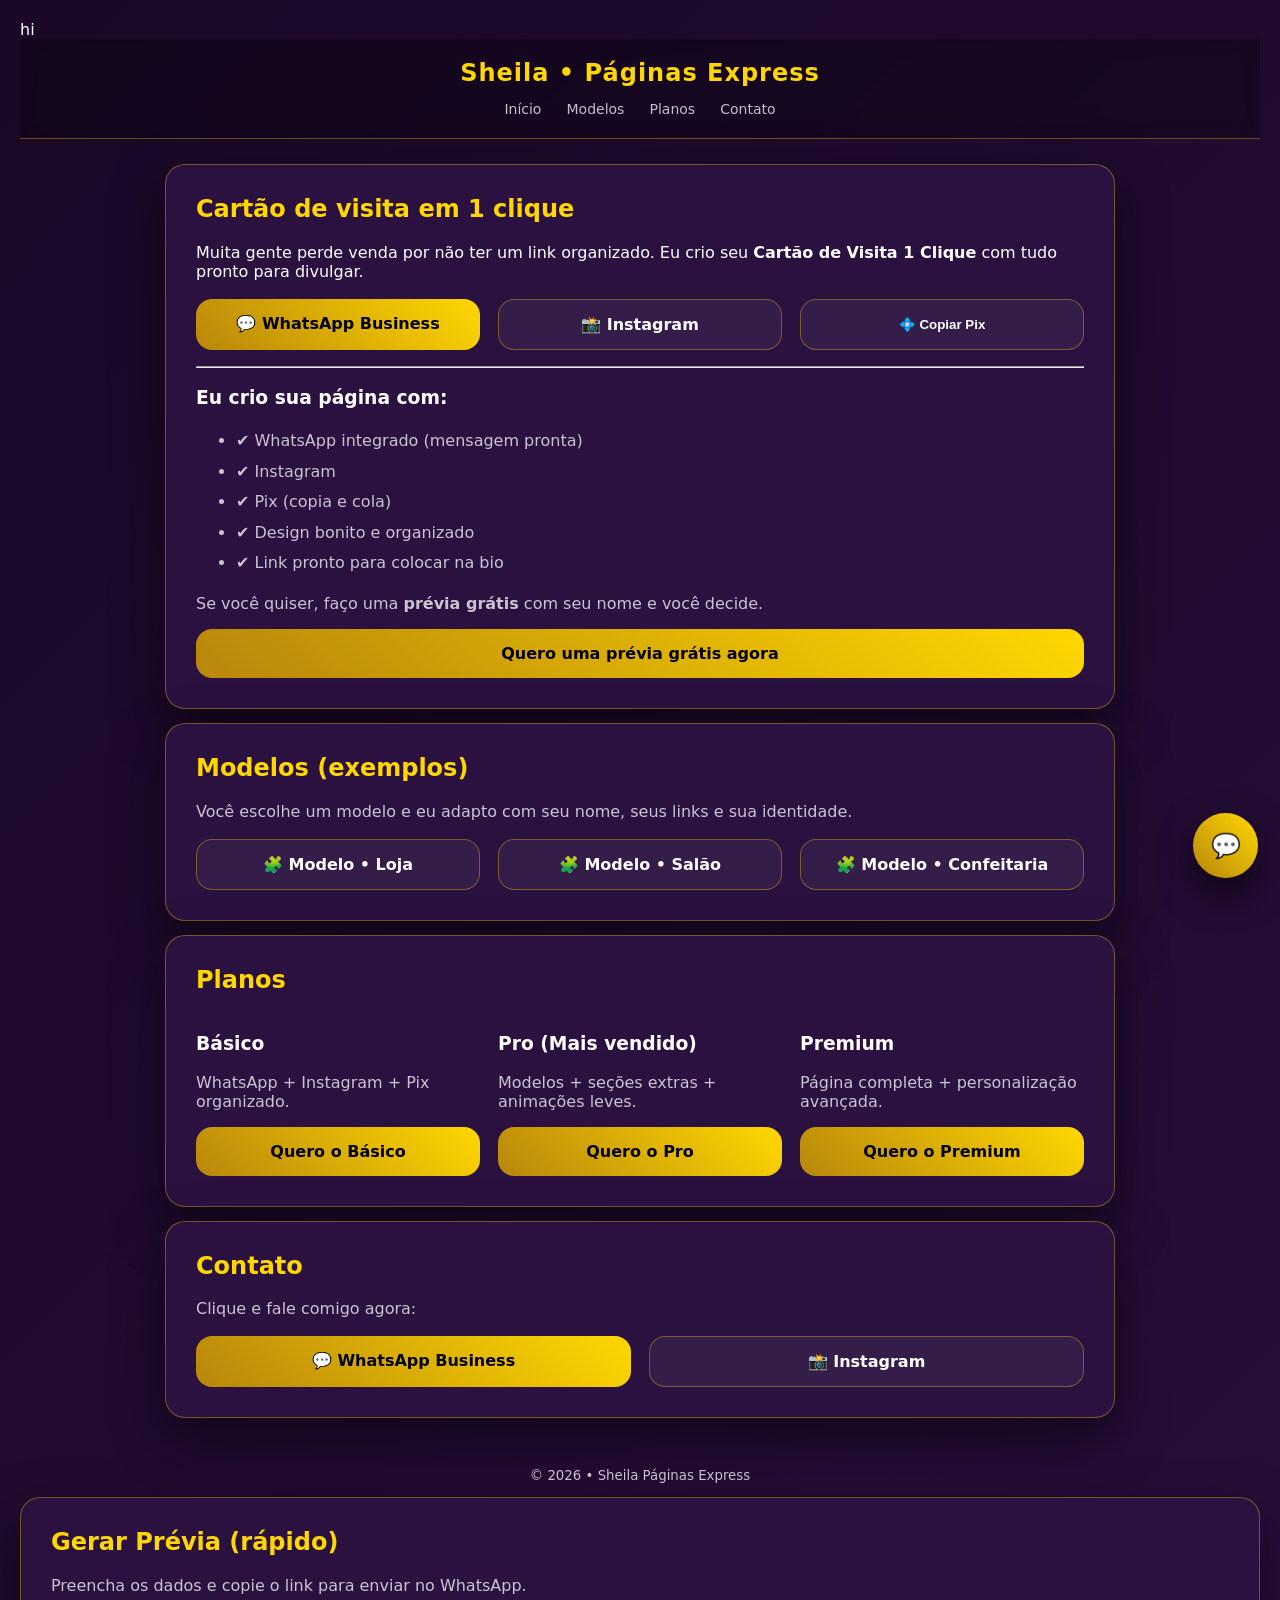
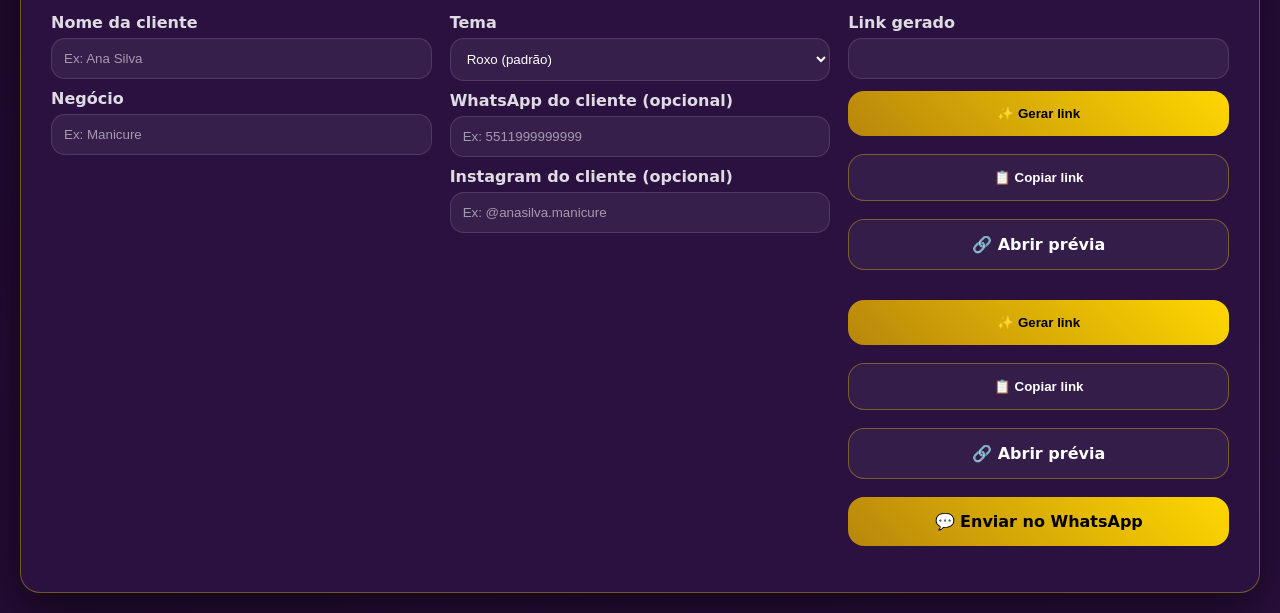
<file: index.html>
hi<!DOCTYPE html>
<html lang="pt-BR">
<head>
  <meta charset="UTF-8" />
  <meta name="viewport" content="width=device-width, initial-scale=1.0" />
  <title>Sheila • Cartão de Visita 1 Clique</title>
  <meta name="description" content="Cartão de Visita 1 Clique com WhatsApp Business, Instagram e Pix. Peça sua prévia grátis." />
  <link rel="stylesheet" href="./style.css" />
</head>
<body>
  <header class="top">
    <h1>Sheila • Páginas Express</h1>
    <nav>
      <a class="active" href="#inicio">Início</a>
      <a href="#modelos">Modelos</a>
      <a href="#planos">Planos</a>
      <a href="#contato">Contato</a>
    </nav>
  </header>

  <main class="container" id="inicio">
    <section class="card">
      <h2>Cartão de visita em 1 clique</h2>
      <p>
        Muita gente perde venda por não ter um link organizado.
        Eu crio seu <strong>Cartão de Visita 1 Clique</strong> com tudo pronto para divulgar.
      </p>

      <div class="grid">
        <a class="btn primary" id="btnWhatsTop" href="#" target="_blank" rel="noopener">💬 WhatsApp Business</a>
        <a class="btn" id="btnInstaTop" href="#" target="_blank" rel="noopener">📸 Instagram</a>
        <button class="btn" id="btnPix" type="button">💠 Copiar Pix</button>
      </div>

      <p class="note" id="pixMsg" aria-live="polite"></p>

      <hr class="line" />

      <h3>Eu crio sua página com:</h3>
      <ul class="list">
        <li>✔ WhatsApp integrado (mensagem pronta)</li>
        <li>✔ Instagram</li>
        <li>✔ Pix (copia e cola)</li>
        <li>✔ Design bonito e organizado</li>
        <li>✔ Link pronto para colocar na bio</li>
      </ul>

      <p class="note">
        Se você quiser, faço uma <strong>prévia grátis</strong> com seu nome e você decide.
      </p>

      <a class="btn primary" id="btnWhats2" href="#" target="_blank" rel="noopener">
        Quero uma prévia grátis agora
      </a>
    </section>

    <section class="card" id="modelos" style="margin-top:14px">
      <h2>Modelos (exemplos)</h2>
      <p class="note">Você escolhe um modelo e eu adapto com seu nome, seus links e sua identidade.</p>

      <div class="grid">
        <a class="btn" id="m1" href="#" target="_blank" rel="noopener">🧩 Modelo • Loja</a>
        <a class="btn" id="m2" href="#" target="_blank" rel="noopener">🧩 Modelo • Salão</a>
        <a class="btn" id="m3" href="#" target="_blank" rel="noopener">🧩 Modelo • Confeitaria</a>
      </div>
    </section>

    <section class="card" id="planos" style="margin-top:14px">
      <h2>Planos</h2>
      <div class="grid">
        <div class="mini">
          <h3>Básico</h3>
          <p class="note">WhatsApp + Instagram + Pix organizado.</p>
          <a class="btn primary" id="p1" href="#" target="_blank" rel="noopener">Quero o Básico</a>
        </div>
        <div class="mini">
          <h3>Pro (Mais vendido)</h3>
          <p class="note">Modelos + seções extras + animações leves.</p>
          <a class="btn primary" id="p2" href="#" target="_blank" rel="noopener">Quero o Pro</a>
        </div>
        <div class="mini">
          <h3>Premium</h3>
          <p class="note">Página completa + personalização avançada.</p>
          <a class="btn primary" id="p3" href="#" target="_blank" rel="noopener">Quero o Premium</a>
        </div>
      </div>
    </section>

    <section class="card" id="contato" style="margin-top:14px">
      <h2>Contato</h2>
      <p class="note">Clique e fale comigo agora:</p>
      <div class="grid">
        <a class="btn primary" id="btnWhatsBottom" href="#" target="_blank" rel="noopener">💬 WhatsApp Business</a>
        <a class="btn" id="btnInstaBottom" href="#" target="_blank" rel="noopener">📸 Instagram</a>
      </div>
    </section>

    <footer class="footer">
      <small>© 2026 • Sheila Páginas Express</small>
    </footer>
  </main>
<section class="card" id="gerador" style="margin-top:14px">
  <h2>Gerar Prévia (rápido)</h2>
  <p class="note">Preencha os dados e copie o link para enviar no WhatsApp.</p>

  <div class="grid">
    <div class="mini">
      <label class="lbl">Nome da cliente</label>
      <input class="inp" id="gNome" placeholder="Ex: Ana Silva" />

      <label class="lbl" style="margin-top:10px">Negócio</label>
      <input class="inp" id="gNegocio" placeholder="Ex: Manicure" />
    </div>

    <div class="mini">
      <label class="lbl">Tema</label>
      <select class="inp" id="gCor">
        <option value="roxo">Roxo (padrão)</option>
        <option value="azul">Azul</option>
        <option value="preto">Preto</option>
      </select>

      <label class="lbl" style="margin-top:10px">WhatsApp do cliente (opcional)</label>
      <input class="inp" id="gWhats" placeholder="Ex: 5511999999999" />

      <label class="lbl" style="margin-top:10px">Instagram do cliente (opcional)</label>
      <input class="inp" id="gInsta" placeholder="Ex: @anasilva.manicure" />
    </div>

    <div class="mini">
      <label class="lbl">Link gerado</label>
      <input class="inp" id="gLink" readonly />

      <div class="grid" style="grid-template-columns:1fr; margin-top:12px">
        <button class="btn primary" id="gBtnGerar" type="button">✨ Gerar link</button>
        <button class="btn" id="gBtnCopiar" type="button">📋 Copiar link</button>
        <a class="btn" id="gBtnAbrir" href="#" target="_blank" rel="noopener">🔗 Abrir prévia</a><div class="grid" style="grid-template-columns:1fr; margin-top:12px">
  <button class="btn primary" id="gBtnGerar" type="button">✨ Gerar link</button>
  <button class="btn" id="gBtnCopiar" type="button">📋 Copiar link</button>
  <a class="btn" id="gBtnAbrir" href="#" target="_blank" rel="noopener">🔗 Abrir prévia</a>
  <a class="btn primary" id="gBtnWhats" href="#" target="_blank" rel="noopener">💬 Enviar no WhatsApp</a>
</div>
      </div>

      <p class="note" id="gMsg" aria-live="polite"></p>
    </div>
  </div>
</section>
  <a class="floatWhats" id="floatWhats" href="#" target="_blank" rel="noopener" aria-label="Chamar no WhatsApp">💬</a>

  <script>
    
// ====== CONFIG PADRÃO (SEUS DADOS) ======
let WHATS_NUMBER = "5511985556223"; // seu WhatsApp Business (padrão)
let INSTA_URL = "https://www.instagram.com/sheila.paginasexpress?igsh=MWF1dWEyMGg4aHE3dw=="; // seu insta (padrão)
let PIX_KEY = "sheilanascimento.tdr@gmail.com"; // seu pix (padrão)

// ====== PERSONALIZAÇÃO POR LINK ======
const params = new URLSearchParams(window.location.search);

// Nome e negócio
const nomeCliente = params.get("nome");
const negocioCliente = params.get("negocio");

// Links do cliente
const whatsCliente = params.get("whats");  // ex: 5511999999999
const instaCliente = params.get("insta");  // ex: anasilva.manicure ou https://instagram.com/...

// Tema/cor (roxo, azul, preto)
const tema = (params.get("cor") || "").toLowerCase();

// Se vier Whats/Instagram pelo link, troca o padrão
if (whatsCliente && /^\d{11,14}$/.test(whatsCliente)) {
  WHATS_NUMBER = whatsCliente;
}
if (instaCliente) {
  if (instaCliente.startsWith("http")) {
    INSTA_URL = instaCliente;
  } else {
    INSTA_URL = "https://instagram.com/" + instaCliente.replace("@", "");
  }
}

// Trocar textos do site para prévia
if (nomeCliente) {
  const h1 = document.querySelector(".top h1");
  if (h1) h1.textContent = `${nomeCliente} • Cartão de Visita 1 Clique`;
}
if (negocioCliente) {
  const h2 = document.querySelector("h2");
  if (h2) h2.textContent = `${negocioCliente} • Cartão de Visita Profissional`;
}

// Troca leve de tema (sem mexer no CSS inteiro)
if (tema) {
  const root = document.documentElement;
  if (tema === "azul") {
    root.style.setProperty("--bg1", "#061326");
    root.style.setProperty("--bg2", "#0b2a66");
  } else if (tema === "preto") {
    root.style.setProperty("--bg1", "#0a0a0f");
    root.style.setProperty("--bg2", "#151525");
  } else if (tema === "roxo") {
    // roxo já é o padrão do seu CSS, mas deixo explícito:
    root.style.setProperty("--bg1", "#0b0612");
    root.style.setProperty("--bg2", "#1b0730");
  }
}

// Mensagens (com personalização)
const nomeSafe = nomeCliente ? nomeCliente : "cliente";
const negocioSafe = negocioCliente ? negocioCliente : "seu negócio";

const MSG_GERAL = `Olá! Vi a prévia do Cartão de Visita 1 Clique para ${nomeSafe} (${negocioSafe}). Quero confirmar e deixar tudo com meus dados oficiais. 😊`;
const MSG_MODELO = (nomeModelo) => `Olá! Quero o Cartão de Visita 1 Clique no modelo: ${nomeModelo} para ${nomeSafe} (${negocioSafe}). Pode me explicar os próximos passos? 😊`;
const MSG_PLANO = (plano) => `Olá! Quero o plano ${plano} do Cartão de Visita 1 Clique para ${nomeSafe} (${negocioSafe}). Como faço para confirmar? 😊`;

const wa = (msg) => `https://wa.me/${WHATS_NUMBER}?text=${encodeURIComponent(msg)}`;
const waGeral = wa(MSG_GERAL);

// Aplicar links WhatsApp
["btnWhatsTop","btnWhats2","btnWhatsBottom","floatWhats"].forEach(id => {
  const el = document.getElementById(id);
  if (el) el.href = waGeral;
});

// Aplicar links Instagram
["btnInstaTop","btnInstaBottom"].forEach(id => {
  const el = document.getElementById(id);
  if (el) el.href = INSTA_URL;
});

// Modelos → WhatsApp
[["m1","Loja (Variedades)"],["m2","Salão de Beleza"],["m3","Confeitaria"]].forEach(([id,nome])=>{
  const el = document.getElementById(id);
  if (el) el.href = wa(MSG_MODELO(nome));
});

// Planos → WhatsApp
[["p1","Básico"],["p2","Pro"],["p3","Premium"]].forEach(([id,plano])=>{
  const el = document.getElementById(id);
  if (el) el.href = wa(MSG_PLANO(plano));
});

// Copiar Pix (continua sendo o seu)
const btnPix = document.getElementById("btnPix");
const pixMsg = document.getElementById("pixMsg");
if (btnPix){
  btnPix.addEventListener("click", () => {
    navigator.clipboard.writeText(PIX_KEY).then(() => {
      pixMsg.textContent = "✅ Pix copiado! Agora é só colar no app do banco.";
      setTimeout(() => pixMsg.textContent = "", 3500);
    }).catch(() => {
      pixMsg.textContent = "Não consegui copiar automaticamente. Copie manualmente: " + PIX_KEY;
    });
  });
}// ====== GERADOR DE LINK DE PRÉVIA ======
(function(){
  const $ = (id) => document.getElementById(id);

  const gNome = $("gNome");
  const gNegocio = $("gNegocio");
  const gCor = $("gCor");
  const gWhats = $("gWhats");
  const gInsta = $("gInsta");
  const gLink = $("gLink");
  const gMsg = $("gMsg");
  const gBtnGerar = $("gBtnGerar");
  const gBtnCopiar = $("gBtnCopiar");
  const gBtnAbrir = $("gBtnAbrir");
const gBtnWhats = $("gBtnWhats");
  if(!gBtnGerar) return; // se a seção não existir, não faz nada

  function limpaInsta(v){
    return (v || "").trim().replace(/^@/, "");
  }

  function limpaWhats(v){
    // mantém só números
    return (v || "").replace(/\D/g, "");
  }

  function gerar(){
    const base = window.location.origin + window.location.pathname;
    const nome = (gNome.value || "").trim();
    const negocio = (gNegocio.value || "").trim();
    const cor = (gCor.value || "roxo").trim();
    const whats = limpaWhats(gWhats.value);
    const insta = limpaInsta(gInsta.value);

    const qs = new URLSearchParams();
    if(nome) qs.set("nome", nome);
    if(negocio) qs.set("negocio", negocio);
    if(cor) qs.set("cor", cor);
    if(whats) qs.set("whats", whats);
    if(insta) qs.set("insta", insta);

    // força atualização quando compartilhar
    qs.set("v", String(Date.now()).slice(-6));

    const url = base + "?" + qs.toString();
    gLink.value = url;
    gBtnAbrir.href = url;
// Mensagem pronta para enviar no WhatsApp (para você mesma / seu atendimento)
const textoWhats = `Olá 😊\n\nFiz uma prévia demonstrativa do seu Cartão de Visita 1 Clique.\n\n👉 Aqui está o link:\n${url}\n\nSe você gostar, eu organizo tudo com seus dados oficiais e deixo prontinho para você divulgar. 💜`;
const linkWhats = `https://wa.me/5511985556223?text=${encodeURIComponent(textoWhats)}`;
if (gBtnWhats) gBtnWhats.href = linkWhats;
    gMsg.textContent = "✅ Link gerado! Agora é só copiar e enviar.";
  }

  async function copiar(){
    const url = gLink.value;
    if(!url){
      gMsg.textContent = "Digite os dados e clique em Gerar link primeiro.";
      return;
    }
    try{
      await navigator.clipboard.writeText(url);
      gMsg.textContent = "📋 Copiado! Cole no WhatsApp e envie para a cliente.";
    }catch(e){
      gMsg.textContent = "Não consegui copiar automaticamente. Segure e copie o link manualmente.";
      gLink.focus();
      gLink.select();
    }
  }

  gBtnGerar.addEventListener("click", gerar);
  gBtnCopiar.addEventListener("click", copiar);

  // gerar automático quando apertar Enter nos campos
  [gNome, gNegocio, gWhats, gInsta].forEach(inp=>{
    inp.addEventListener("keydown", (ev)=>{
      if(ev.key === "Enter"){ ev.preventDefault(); gerar(); }
    });
  });
})();
</script>
</body>
</html>
</file>
<file: style.css>
:root{
  --bg:#1a0826;
  --bg2:#2a0f3d;
  --card:#2b1140;
  --stroke:rgba(255,215,0,.35);
  --text:#ffffff;
  --muted:rgba(255,255,255,.75);
  --gold:#FFD700;
  --goldSoft:rgba(255,215,0,.15);
}

*{box-sizing:border-box}

body{
  margin:0;
  padding:20px;
  font-family: 'Segoe UI', system-ui, sans-serif;
  background: linear-gradient(135deg,var(--bg),var(--bg2));
  color:var(--text);
}

.top{
  padding:20px;
  border-bottom:1px solid var(--stroke);
  text-align:center;
  background:rgba(0,0,0,.25);
  backdrop-filter:blur(8px);
}

.top h1{
  margin:0;
  font-size:24px;
  color:var(--gold);
  letter-spacing:1px;
}

nav{
  margin-top:12px;
}

nav a{
  color:var(--muted);
  text-decoration:none;
  margin:0 10px;
  font-size:14px;
  transition:.3s;
}

nav a:hover{
  color:var(--gold);
}

.container{
  max-width:950px;
  margin:auto;
}

.card{
  background:var(--card);
  border:1px solid var(--stroke);
  border-radius:20px;
  padding:30px;
  margin-top:25px;
  box-shadow:0 20px 50px rgba(0,0,0,.5);
  transition:.3s;
}

.card:hover{
  transform:translateY(-4px);
}

h2{
  color:var(--gold);
  margin-top:0;
}

.grid{
  display:grid;
  grid-template-columns:repeat(auto-fit,minmax(220px,1fr));
  gap:18px;
  margin-top:18px;
}

.btn{
  display:block;
  padding:15px;
  border-radius:16px;
  text-align:center;
  text-decoration:none;
  font-weight:600;
  transition:.3s;
  border:1px solid var(--stroke);
  background:rgba(255,255,255,.05);
  color:var(--text);
  backdrop-filter:blur(4px);
}

.btn:hover{
  transform:translateY(-4px);
  background:var(--goldSoft);
  color:var(--gold);
}

.btn.primary{
  background:linear-gradient(45deg,#b8860b,#FFD700);
  color:#000;
  border:none;
  font-weight:bold;
}

.btn.primary:hover{
  transform:scale(1.05);
  opacity:.9;
}

.list{
  color:var(--muted);
  line-height:1.9;
}

.note{
  color:var(--muted);
}

.footer{
  margin-top:50px;
  text-align:center;
  color:var(--muted);
}

.floatWhats{
  position:fixed;
  right:22px;
  bottom:22px;
  width:65px;
  height:65px;
  border-radius:50%;
  background:linear-gradient(45deg,#b8860b,#FFD700);
  display:flex;
  align-items:center;
  justify-content:center;
  font-size:24px;
  color:#000;
  text-decoration:none;
  box-shadow:0 15px 35px rgba(0,0,0,.6);
  transition:.3s;
}

.floatWhats:hover{
  transform:scale(1.15);
}.lbl{
  display:block;
  font-weight:700;
  color: rgba(255,255,255,.85);
  margin-bottom: 6px;
}

.inp{
  width:100%;
  padding: 12px 12px;
  border-radius: 14px;
  border: 1px solid rgba(255,255,255,.12);
  background: rgba(255,255,255,.06);
  color: var(--text);
  outline: none;
}

.inp::placeholder{
  color: rgba(255,255,255,.55);
}

.inp:focus{
  border-color: rgba(255,215,0,.28);
  box-shadow: 0 0 0 3px rgba(255,215,0,.10);
}
</file>
